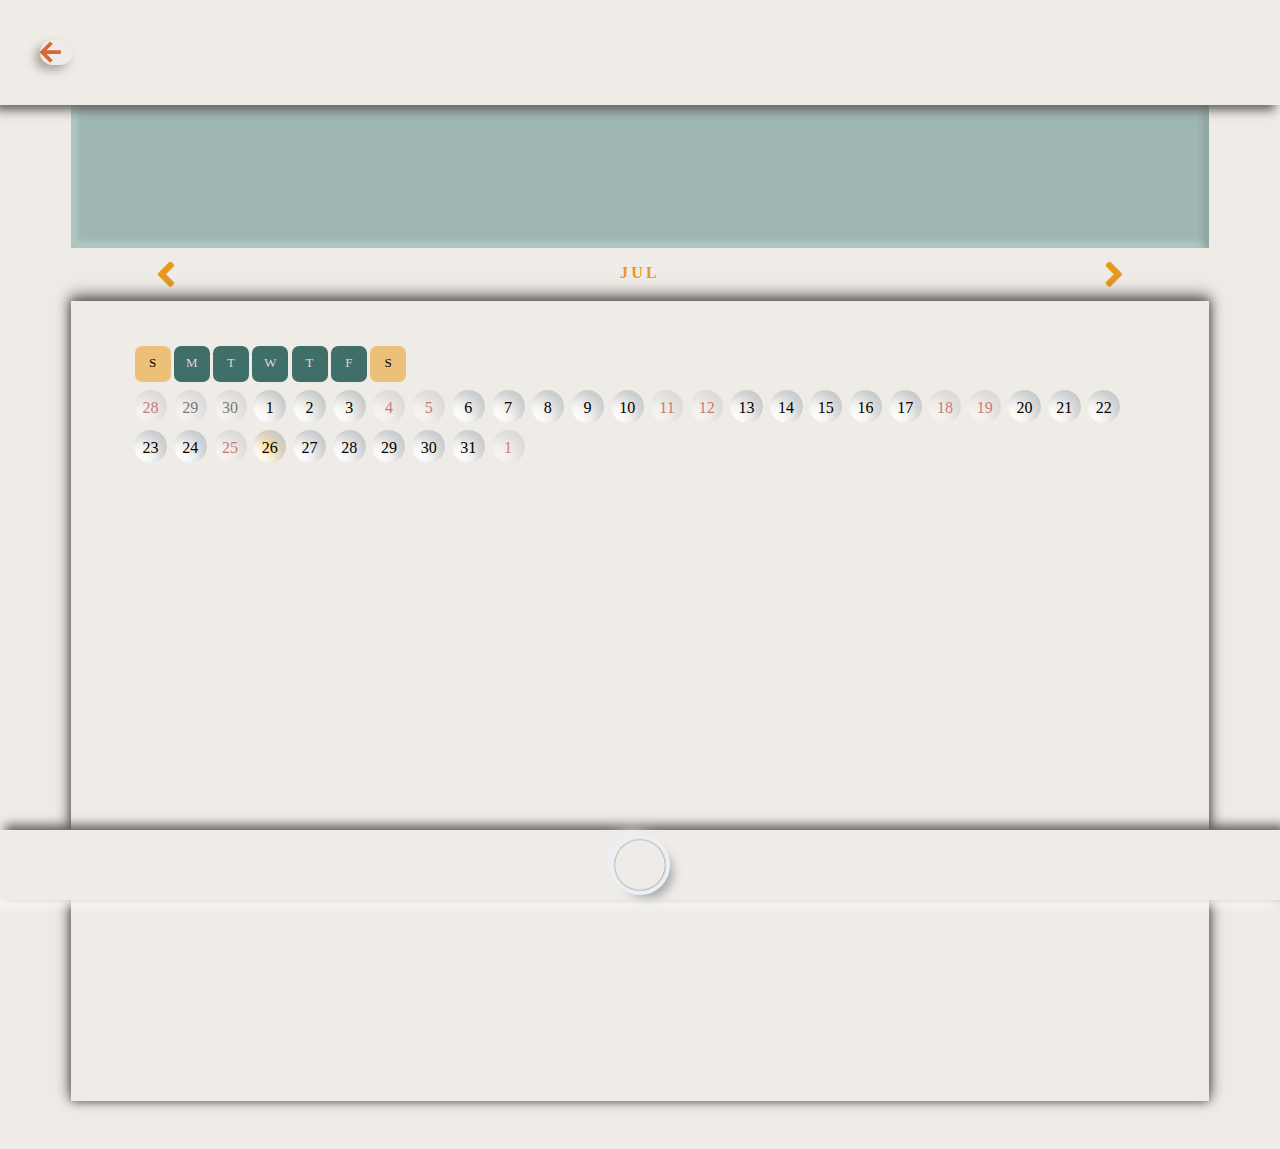
<file: index.html>
<!DOCTYPE html>
<html lang="en">

<title>Tzones</title> 
<meta charset="UTF-8">
<meta name="viewport" content="width=device-width, initial-scale=1.0">
<meta name="theme-color" content="#fff">

    <link rel="stylesheet" href="./src/style.css" />

<link rel="stylesheet" href="./src/master.css">

<link rel="stylesheet" href="https://cdnjs.cloudflare.com/ajax/libs/font-awesome/5.13.0/css/all.min.css" />
<link href="https://fonts.googleapis.com/css2?family=Quicksand:wght@300;400;500;600;700&display=swap"
    rel="stylesheet" />
<link rel="manifest" href="manifest.json">
<link rel="apple-touch-icon" href="images/logo192.png">
</head>

<body>

 <div class="fixed-header">
     <div class="back-button">
<i class="fas fa-arrow-left "></i>
 </div>
 </div>

 <div class="fixed-screen"> </div>
    <div class="hold-month">

        <div class="month">
        
            <i class="fas fa-angle-left prev"></i>
            <div class="date">
                <h1></h1>
                <p></p>
            </div>
            <i class="fas fa-angle-right next"></i>
        </div>
             </div>         
        <div class="cal-div">
                
                    <div class="daysofweek">
                        <div class="weekendDay">S</div>
                        <div class="weekDay">M</div>
                        <div class="weekDay">T</div>
                        <div class="weekDay">W</div>
                        <div class="weekDay">T</div>
                        <div class="weekDay">F</div>
                        <div class="weekendDay">S</div>
                    </div>
                
                    <div class="days"></div>
                
                </div>
   


    <div class="fixed-footer">
         <div class="menu-add"></div>
    </div>
    
          <script src="./src/calscript.js"></script>
    <script src="./src/index.js"></script>
</body>


</html>
</file>
<file: src/style.css>
.logo span {

  font-size: 0.6rem;
  font-weight: 500;
  margin-left: -14.5rem;
  margin-bottom: 2rem;

}

.stats {
  font-size: 0.7rem;
  font-weight: 500;
 margin-bottom: 6rem;
   margin-left: 0.4rem;
  margin-right: 0.4rem;

}

.stats-div{
  margin-left: -1.2rem;
  margin-right: 0.4rem;
  padding: 15px 5px 5px 2px;
border-radius: 0px;
border-radius: 0px;
background: #dedbca;
box-shadow: inset 5px 5px 1px #ccc9ba,
            inset -5px -5px 1px #f0edda;
}






.month {
  display: flex;
  justify-content: space-between;
  align-items: center;
  padding:0 5rem;
  text-align: center;
  font-size: 0.9rem;
  margin: 0.3rem;
  font-weight: 600;
  color:#e7991a;
}

.month i {
  font-size: 2.5rem;
  align-items:flex;
  cursor: pointer;

}

.month h1 {
  font-size: 1rem;
  font-weight: 50000;
  text-transform: uppercase;
  letter-spacing: 0.2rem;
  margin-bottom: 0.9rem;
}

.month p {
  font-size: 0rem;
}

.daysofweek{


  font-size: small;
  margin-top: -0.3rem;
  margin-left: 0.8rem;

}

.weekDay {

   padding: 9px 0;
    text-align: center;
    display: inline-block;
    align-items: center;
    width: 36px;
    height: 36px;
    
    border-radius: 20%;
    color: #dbd7d7;
    background: #3f6f68;
    box-shadow:  -6px 1px px #2d4f4a,
             1px -1px px #498178;
}

.weekendDay
{
 

   align-items: center;
    padding: 9px 0;
    text-align: center;
    display: inline-block;
    width: 36px;
    height: 36px;
    margin: 0 auto;
    border-radius: 20%;
    background: #ecc079;
  box-shadow:  -6px 6px px #c9a367,
             1px -2px   §px #ffdd8b;

}

.days {

    margin:0.2rem;
    padding: 1px;
    margin-left: 0.5rem;
 
}

.days div {
    margin: 0.21rem;
    padding: 9px 0px;
    text-align: center;
    display: inline-block;
    vertical-align: middle;
    width: 33px;
    height: 33px;   

border-radius: 18px;
box-shadow: inset -6px 6px 12px #c6cacc,
            inset 6px -6px 12px #ffffff;

}

.days div:hover:not(.today) {
  background-color: #262626;
  border: 0.2rem solid #777;
  cursor: pointer;
}

.weekend{
  opacity: 0.5;
  color: rgb(155, 6, 6);
}
.prev-date,
.next-date {
  opacity: 0.5;
}

.today {
  background-color: #ffdd8b;
}
.underline {

  background-color: rgb(193, 201, 201);
  height: 1px;
  margin-top: 0.2rem;
  margin-right: 1rem;
}  



.todayWeekend {
  background-color: #ffdd8b;
    color: rgb(155, 6, 6);
}

.prev-date_weekend,
.next-date_weekend{
  opacity: 0.5;
}

.midmonth {

    color: rgb(117, 189, 34);
}

.menu-add {

  width:50px;
  height: 50px;
  border-radius: 60%;
  align-items:center ;
padding: 5px 3px 8px 2px;

margin-left: -12.5rem;
margin-top: 35.2rem;
  
  box-shadow: 
  /* logo shadow */
  0px 0px 2px #5f5f5f,
  /* offset */
  0px 0px 0px 5px #ecf0f3,
  /*bottom right */
  8px 8px 10px #a7aaaf,
  /* top left */
  -8px -8px 15px #ecf0f3;
}
</file>
<file: src/master.css>
/* Add some padding on document's body to prevent the content
    to go underneath the header and footer */
    * {
  box-sizing: border-box;
}
    body {
        padding-top: 60px;
        padding-bottom: 40px;
        background-color:#efebe6;
        height: 100%;
        
        overflow: hidden;

         /* this is what centers your element in the fixed wrapper*/
        display: flex;
        flex-flow: column nowrap;
        justify-content: center; /* aligns on vertical for column */
        align-items: center; /* aligns on horizontal for column */


    }

    .container {
        width: 90%;
        padding:82%;

        background-color: #efebe6;
        margin:0 auto;
        /* Center the DIV horizontally */
    }

    .fixed-header {
        width: 100%;
        position: fixed;
        padding: 40px;
        color: #333;
        margin:0 auto;
        text-align: left;
        border-radius: 0px 0px 0px;
      background: #efebe6;
      box-shadow:  -5px 5px 10px #605e5c,
             5px -5px 10px #ffffff;
    }

.fixed-header i {
  
  font-size: 1.5rem;
  align-items: left;
  cursor: pointer;
  color: #d76735;
  margin-left:1rem;
  margin-top: 3rem;
  margin:0  auto;
 

}

    .fixed-footer {
        width: 100%;
        position: fixed;
        background: #333;
        padding: 10px;
        color: #333;
        margin: auto;
        text-align: center;
        border-radius: 0px 0px 0px;
     background: #efebe6;
box-shadow:  5px -5px 10px #605e5c,
             -5px 5px 10px #ffffff;
    }

    .fixed-header {
        top: 0;
        left:0;
    }

    .fixed-footer {
        bottom: 0;
        left: 0;
    }

    /* Some more styles to beutify this example */
    nav a {
        color: #333;
        text-decoration: none;
        padding: 7px 10px;
        display: inline-block;
        align-items: right;
        
    }


   .fixed-screen {
        width: 90%;
        background: #fff;
        display:block;
        padding: 90px;
        color: #333;
        margin: 0 auto;
        border-radius: 0px 0px 0px;
        background: #9fb7b2;
        box-shadow: inset -5px 5px 6px #91a7a2,
            inset 5px -5px 6px #adc7c2,
            inset -5px 5px 6px #91a7a2,
            inset 5px -5px 6px #adc7c2
            ;
    }

.logo {
  background:url("/profpic1.jpeg");
  width:50px;
  height: 49px;
  border-radius: 60%;
  margin-left: 90%;

  box-shadow: 
  /* logo shadow */
  0px 0px 2px #5f5f5f,
  /* offset */
  0px 0px 0px 5px #ecf0f3,
  /*bottom right */
  8px 8px 15px #a7aaaf,
  /* top left */
  -8px -8px 15px #ecf0f3;
}


.menu-add {

  width:50px;
  height: 50px;
  border-radius: 60%;
    margin: auto;
  
  box-shadow: 
  /* logo shadow */
  0px 0px 2px #5f5f5f,
  /* offset */
  0px 0px 0px 5px #C0C0C0,
  /*bottom right */
  8px 8px 10px #a7aaaf,
  /* top left */
  -8px -8px 15px #ecf0f3,
}


.cal-div{

  width: 90%;
  height: 800px;
  padding:4%;
  /* Just for styling */
border-radius: 0px 0px 0px;
 background: #efebe6;
      box-shadow:  0px 0px 9px 0px #605e5c,
             0px -5px 15px 0px #605e5c;

}

  .hold-month {
        width: 90%;
  
    
        border-radius: 0px 0px 0px;
background: #efebe6;
    }

    .back-button{
      width: 33px;
     
border-radius: 24px;
background: #efebe6;
box-shadow:  -5px 5px 10px #a7a5a1,
             5px -5px 10px #efebe6;

    }
</file>
